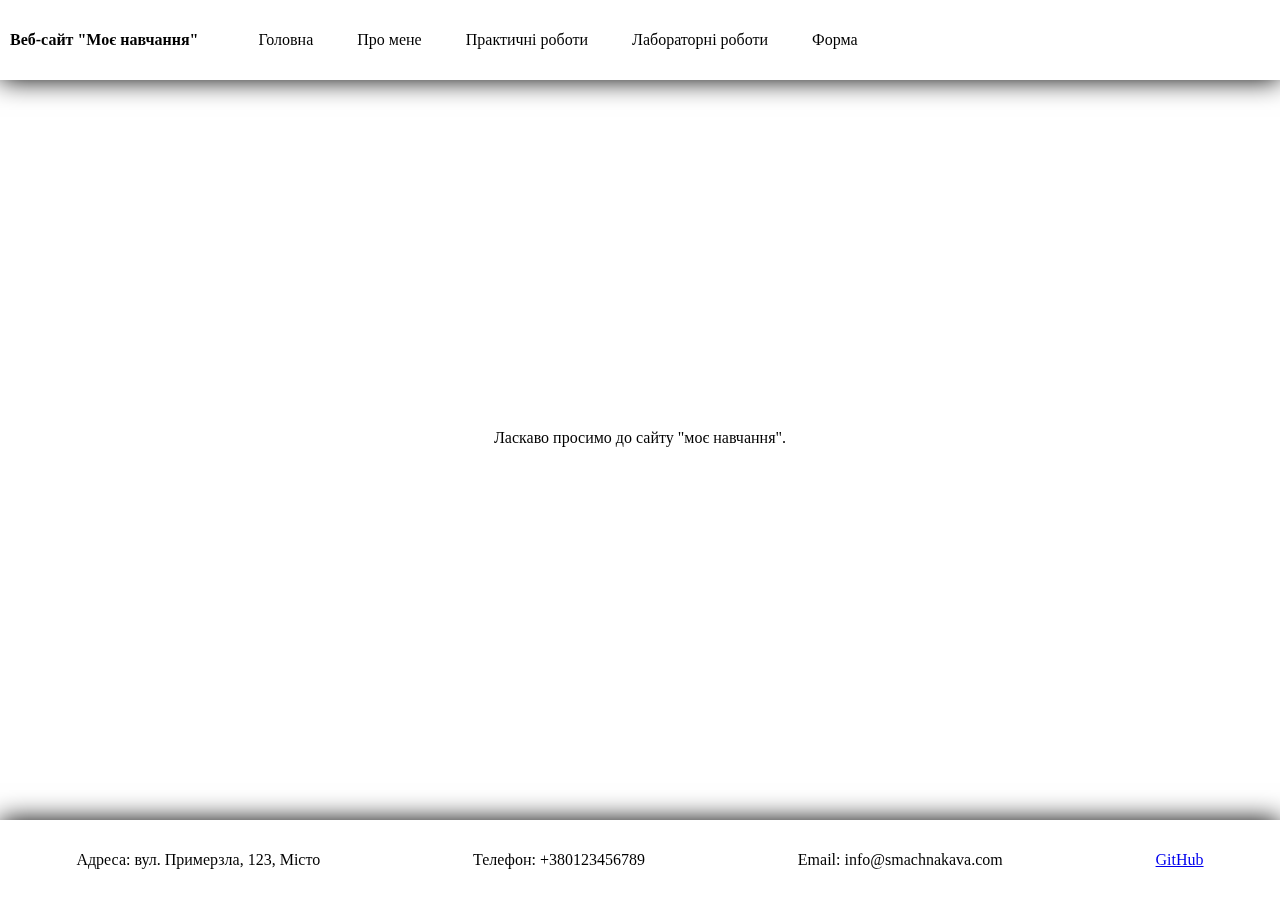
<file: index.html>
<!DOCTYPE html>
<html lang="uk">
<head>
    <meta charset="UTF-8">
    <meta name="viewport" content="width=device-width, initial-scale=1.0">
    <title>Веб-сайт "Моє навчання"</title>
    <meta name="description" content="Опис сторінки">
    <link rel="stylesheet" href="./styles/styles.css">
</head>
<body>
    <header>
        <h4>Веб-сайт "Моє навчання"</h4>
        <nav>
            <ul>
                <li><a href="index.html">Головна</a></li>
                <li><a href="information.html">Про мене</a></li>
                <li><a href="arabica.html">Практичні роботи</a></li>
                <li><a href="labs.html">Лабораторні роботи</a></li>
                <li><a href="form.html">Форма</a></li>
            </ul>            
        </nav>
    </header>
    <section>
        Ласкаво просимо до сайту "моє навчання".
    </section>    
    <footer>
        <p>Адреса: вул. Примерзла, 123, Місто</p>
        <p>Телефон: +380123456789</p>
        <p>Email: info@smachnakava.com</p>
        <p><a href="https://github.com/DmitroPodolsky">GitHub</a></p>
    </footer>
</body>
</html>
</file>
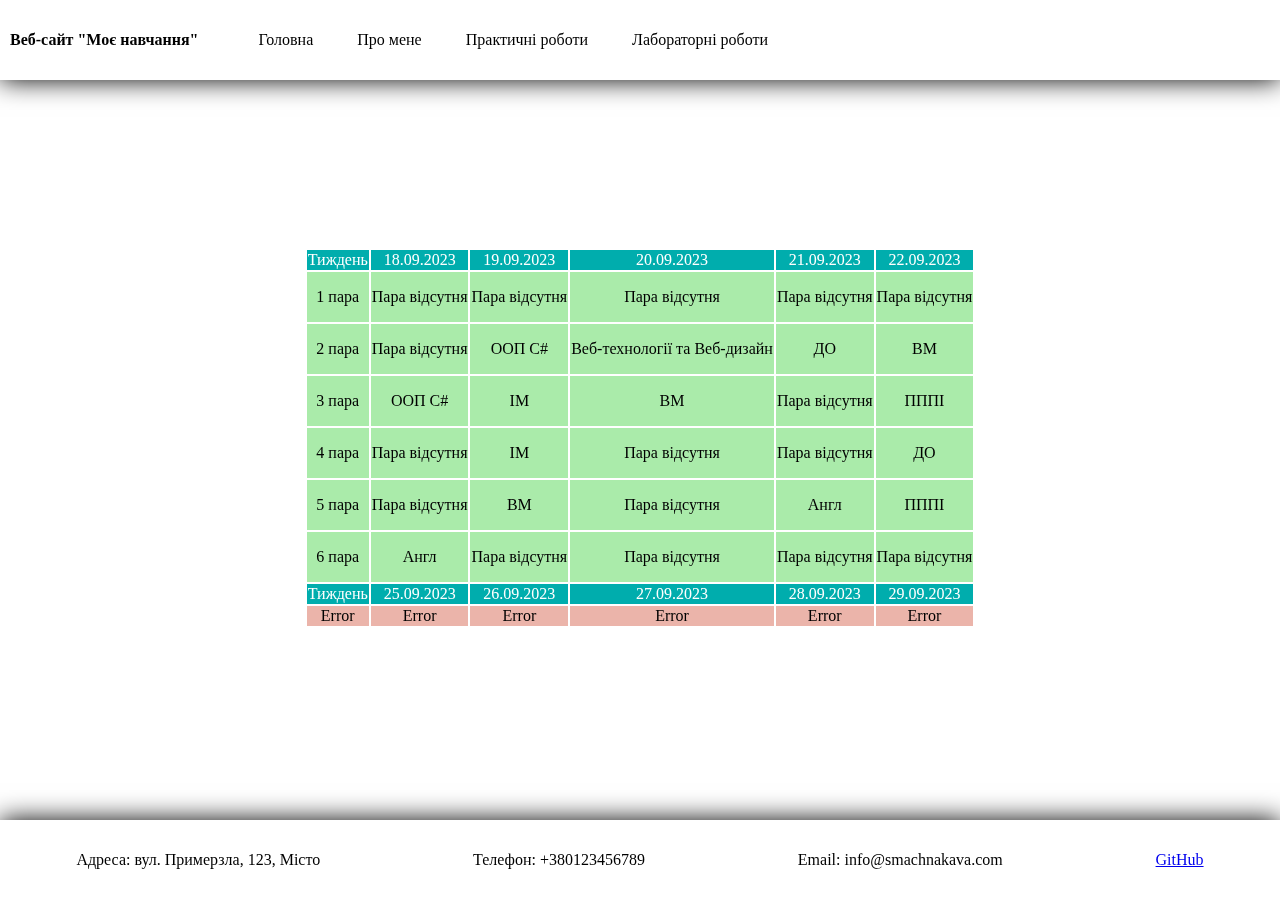
<file: arabica.html>
<!DOCTYPE html>
<html lang="en">

<head>
    <meta charset="UTF-8">
    <meta name="viewport" content="width=device-width, initial-scale=1.0">
    <title>Практичні роботи</title>
    <link rel="stylesheet" href="./styles/styles.css">
</head>

<body>
    <header>
        <h4>Веб-сайт "Моє навчання"</h4>
        <nav>
            <ul>
                <li><a href="index.html">Головна</a></li>
                <li><a href="information.html">Про мене</a></li>
                <li><a href="arabica.html">Практичні роботи</a></li>
                <li><a href="labs.html">Лабораторні роботи</a></li>
            </ul>            
        </nav>
    </header>

    <section>
        <table class="iksweb">
            <tbody>
                <tr>
                    <td>Тиждень</td>
                    <td>18.09.2023</td>
                    <td>19.09.2023</td>
                    <td>20.09.2023</td>
                    <td>21.09.2023</td>
                    <td>22.09.2023</td>
                </tr>
                <tr class="trClasses">
                    <td>1 пара</td>
                    <td>Пара відсутня</td>
                    <td>Пара відсутня</td>
                    <td>Пара відсутня</td>
                    <td>Пара відсутня</td>
                    <td>Пара відсутня</td>
                </tr>
                <tr class="trClasses">
                    <td>2 пара</td>
                    <td>Пара відсутня</td>
                    <td>ООП С#</td>
                    <td>Веб-технології та Веб-дизайн</td>
                    <td>ДО</td>
                    <td>ВМ</td>
                </tr>
                <tr class="trClasses">
                    <td>3 пара</td>
                    <td>ООП С#</td>
                    <td>ІМ</td>
                    <td>ВМ</td>
                    <td>Пара відсутня</td>
                    <td>ПППІ</td>
                </tr>
                <tr class="trClasses">
                    <td>4 пара</td>
                    <td>Пара відсутня</td>
                    <td>ІМ</td>
                    <td>Пара відсутня</td>
                    <td>Пара відсутня</td>
                    <td>ДО</td>
                </tr>
                <tr class="trClasses">
                    <td>5 пара</td>
                    <td>Пара відсутня</td>
                    <td>ВМ</td>
                    <td>Пара відсутня</td>
                    <td>Англ</td>
                    <td>ПППІ</td>
                </tr>
                <tr class="trClasses">
                    <td>6 пара</td>
                    <td>Англ</td>
                    <td>Пара відсутня</td>
                    <td>Пара відсутня</td>
                    <td>Пара відсутня</td>
                    <td>Пара відсутня</td>
                </tr>
                <tr id="time">
                    <td>Тиждень</td>
                    <td>25.09.2023</td>
                    <td>26.09.2023</td>
                    <td>27.09.2023</td>
                    <td>28.09.2023</td>
                    <td>29.09.2023</td>
                </tr>
                <tr>
                    <td>Error</td>
                    <td>Error</td>
                    <td>Error</td>
                    <td>Error</td>
                    <td>Error</td>
                    <td>Error</td>
                </tr>
            </tbody>
    <footer>
        <p>Адреса: вул. Примерзла, 123, Місто</p>
        <p>Телефон: +380123456789</p>
        <p>Email: info@smachnakava.com</p>
        <p><a href="https://github.com/DmitroPodolsky">GitHub</a></p>
    </footer>
</body>

</html>
</file>
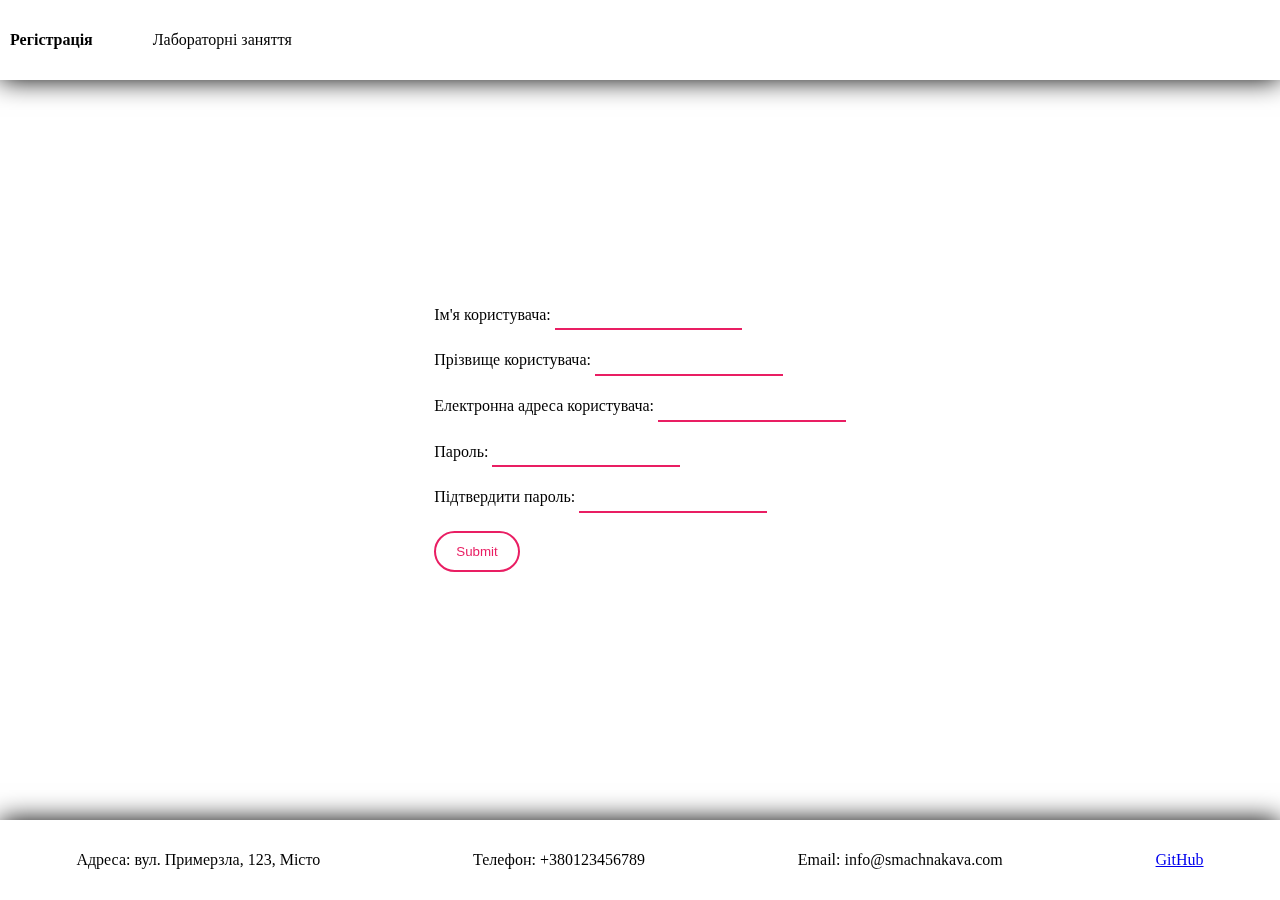
<file: form.html>
<!DOCTYPE html>
<html lang="en">
<head>
    <meta charset="UTF-8">
    <meta name="viewport" content="width=device-width, initial-scale=1.0">
    <title>Форма реєстрації</title>
    <link rel="stylesheet" href="./styles/styles.css">
</head>
<body>
    <header>
        <h4>Регістрація</h4>
        <nav>
            <ul>
                <li><a href="labs.html">Лабораторні заняття</a></li>
            </ul>
        </nav>
    </header>
    <section>
        <form action="https://webhook.site/7eee1f58-ea19-49b7-95fc-4df81895d60b" method="post">
            <label for="username">Ім'я користувача:</label>
            <input type="text" id="username" name="username" required><br><br>
            
            <label for="lastname">Прізвище користувача:</label>
            <input type="text" id="lastname" name="lastname" required><br><br>
            
            <label for="email">Електронна адреса користувача:</label>
            <input type="email" id="email" name="email" required><br><br>
            
            <label for="password">Пароль:</label>
            <input type="password" id="password" name="password" required><br><br>
            
            <label for="password-confirm">Підтвердити пароль:</label>
            <input type="password" id="password-confirm" name="password-confirm" required><br><br>
            
            <input type="submit" value="Submit">
        </form>
    </section>
    <footer>
        <p>Адреса: вул. Примерзла, 123, Місто</p>
        <p>Телефон: +380123456789</p>
        <p>Email: info@smachnakava.com</p>
        <p><a href="https://github.com/DmitroPodolsky">GitHub</a></p>
    </footer>
</body>
</html>
</file>
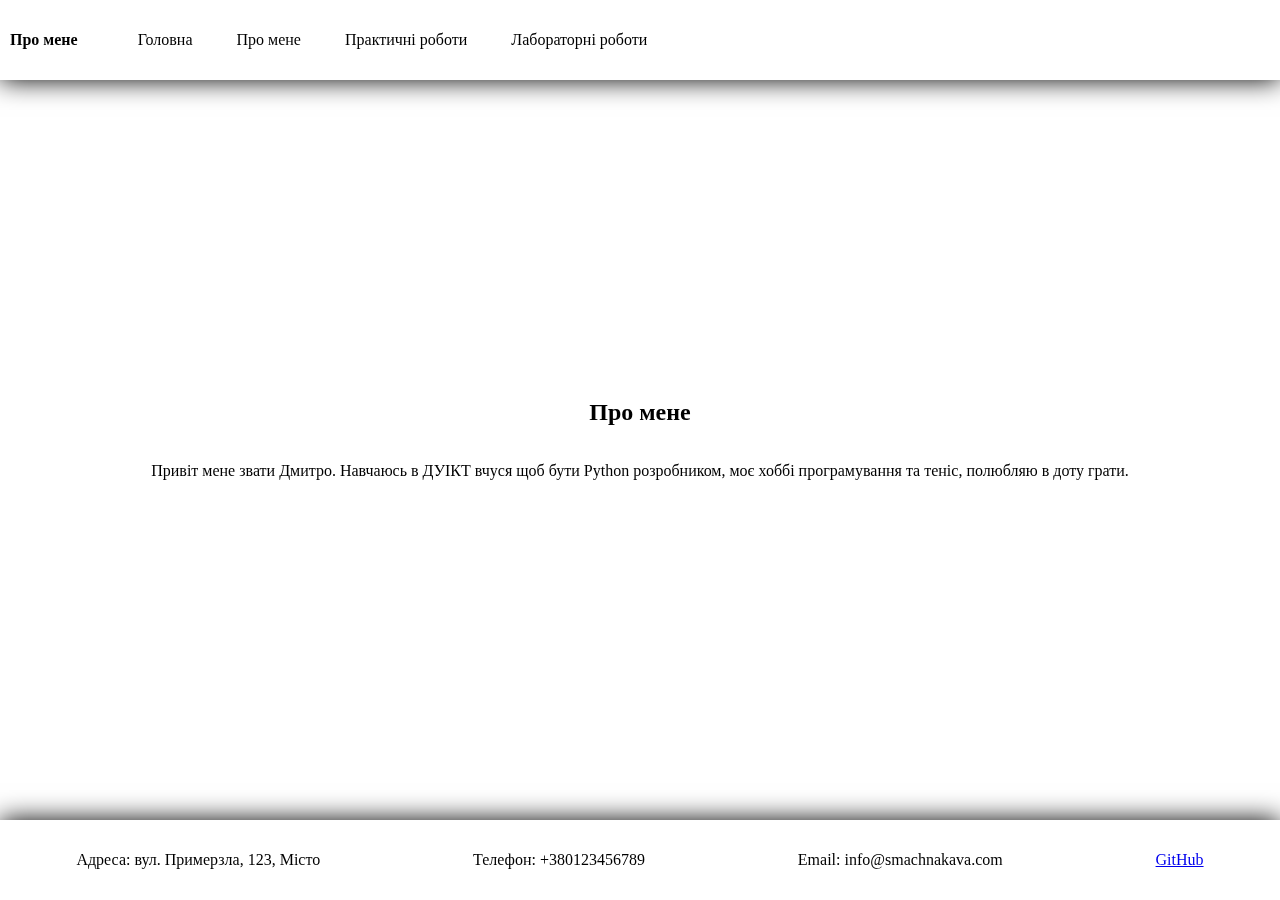
<file: information.html>
<!DOCTYPE html>
<html lang="en">
<head>
    <meta charset="UTF-8">
    <meta name="viewport" content="width=device-width, initial-scale=1.0">
    <title>Інформаційна сторінка</title>
    <link rel="stylesheet" href="./styles/styles.css">
</head>
<body>
    <header>
        <h4>Про мене</h4>
        <nav>
            <ul>
                <li><a href="index.html">Головна</a></li>
                <li><a href="information.html">Про мене</a></li>
                <li><a href="arabica.html">Практичні роботи</a></li>
                <li><a href="labs.html">Лабораторні роботи</a></li>
            </ul>            
        </nav>
    </header>

    <section class="informationPage">
        <h2>Про мене</h2>
        <p>Привіт мене звати Дмитро. Навчаюсь в ДУІКТ вчуся щоб бути Python розробником, моє хоббі програмування та теніс, полюбляю в доту грати.</p>
    </section>
    <footer>
        <p>Адреса: вул. Примерзла, 123, Місто</p>
        <p>Телефон: +380123456789</p>
        <p>Email: info@smachnakava.com</p>
        <p><a href="https://github.com/DmitroPodolsky">GitHub</a></p>
    </footer>
</body>
</html>
</file>
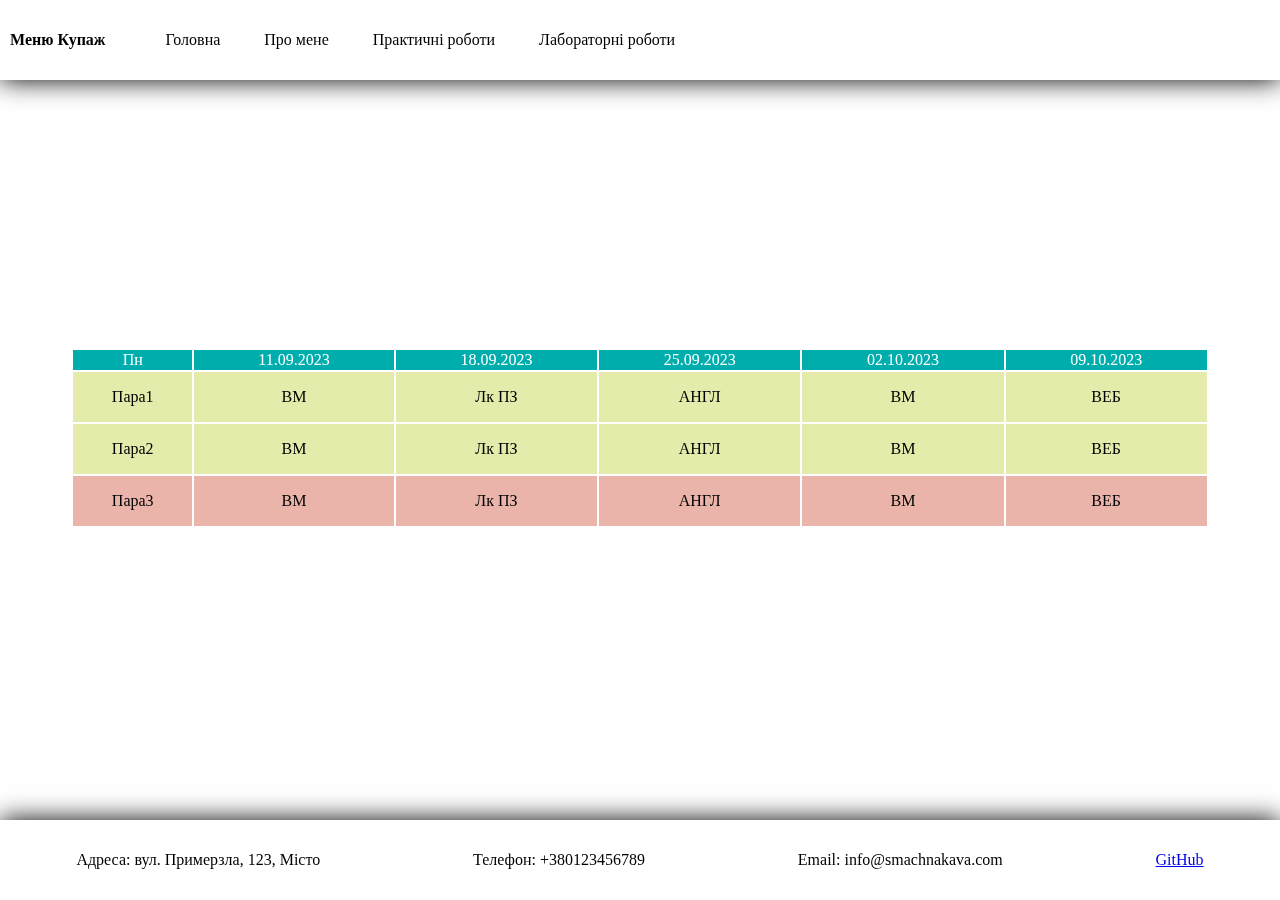
<file: kupaz.html>
<!DOCTYPE html>
<html lang="en">

<head>
    <meta charset="UTF-8">
    <meta name="viewport" content="width=device-width, initial-scale=1.0">
    <title>Лабораторні заняття</title>
    <link rel="stylesheet" href="./styles/styles.css">
</head>

<body>
    <header>
        <h4>Меню Купаж</h4>
        <nav>
            <ul>
                <li><a href="index.html">Головна</a></li>
                <li><a href="information.html">Про мене</a></li>
                <li><a href="arabica.html">Практичні роботи</a></li>
                <li><a href="kupaz.html">Лабораторні роботи</a></li>
            </ul>            
        </nav>
    </header>

    <section>
        <table style="width: 90%;">
            <tbody>
                <tr>
                    <td>Пн</td>
                    <td>11.09.2023</td>
                    <td>18.09.2023</td>
                    <td>25.09.2023</td>
                    <td>02.10.2023</td>
                    <td>09.10.2023</td>
                </tr>
                <tr class="trClassesPractice">
                    <td>Пара1</td>
                    <td>ВМ</td>
                    <td>Лк ПЗ</td>
                    <td>АНГЛ</td>
                    <td>ВМ</td>
                    <td>ВЕБ</td>
                </tr>
                <tr class="trClassesPractice">
                    <td>Пара2</td>
                    <td>ВМ</td>
                    <td>Лк ПЗ</td>
                    <td>АНГЛ</td>
                    <td>ВМ</td>
                    <td>ВЕБ</td>
                </tr>
                <tr class="trClassesPractice">
                    <td>Пара3</td>
                    <td>ВМ</td>
                    <td>Лк ПЗ</td>
                    <td>АНГЛ</td>
                    <td>ВМ</td>
                    <td>ВЕБ</td>
                </tr>
            </tbody>
        </table>
    </section>
    
    <footer>
        <p>Адреса: вул. Примерзла, 123, Місто</p>
        <p>Телефон: +380123456789</p>
        <p>Email: info@smachnakava.com</p>
        <p><a href="https://github.com/DmitroPodolsky">GitHub</a></p>
    </footer>
</body>

</html>
</file>
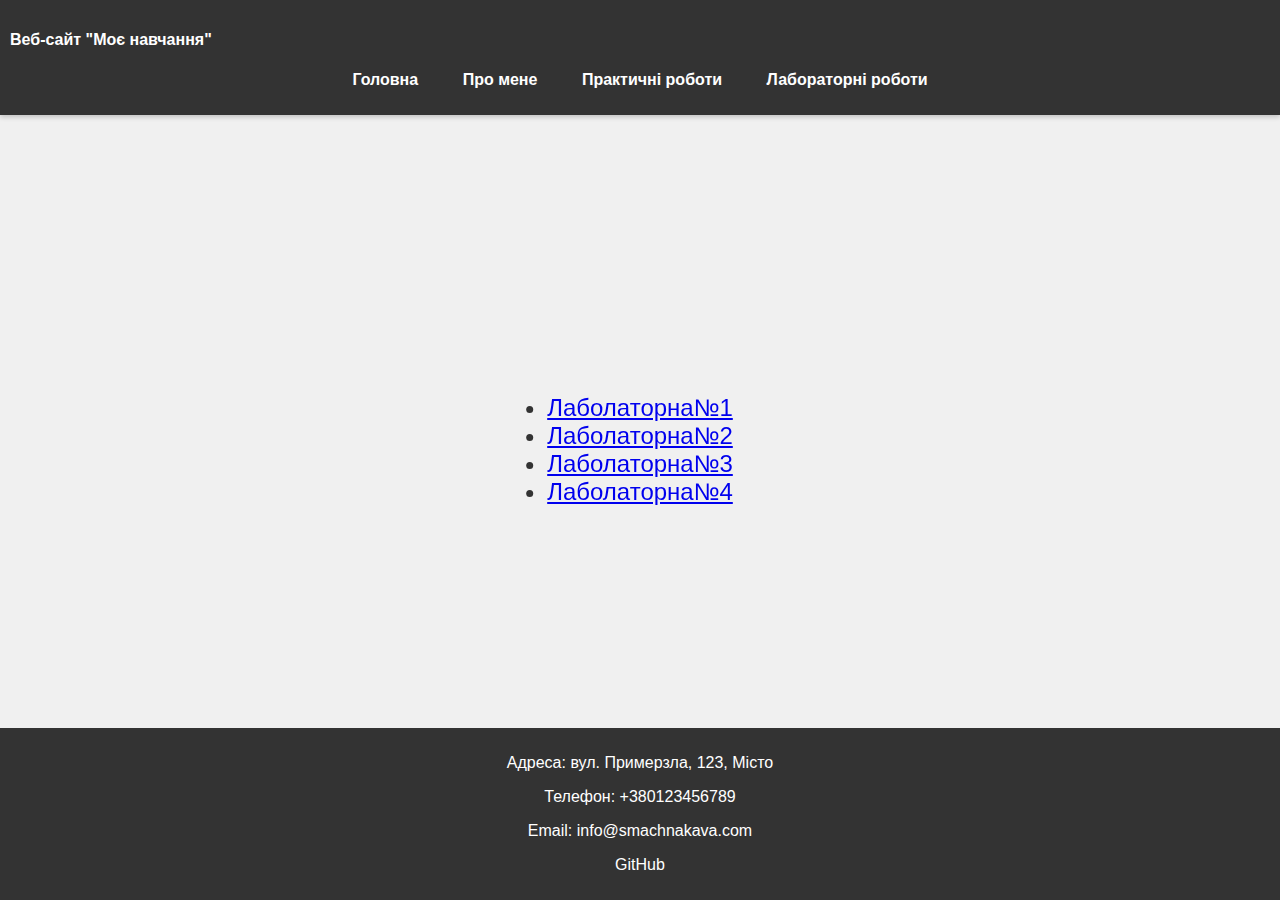
<file: labs.html>
<!DOCTYPE html>
<html lang="en">
<head>
    <meta charset="UTF-8">
    <meta name="viewport" content="width=device-width, initial-scale=1.0">
    <title>Лабараторні заняття</title>
    <style>
 header {
    background-color: #333;
    color: white;
    padding: 10px;
    box-shadow: 0px 2px 5px rgba(0, 0, 0, 0.2);
}
header ul {
    list-style: none;
    padding: 0;
    text-align: center;
}

header ul li {
    display: inline;
    margin: 0 10px; 
}
header a {
    color: white;
    text-decoration: none;
    margin: 10px;
    font-weight: bold;
}

body {
    margin: 0;
    padding: 0;
    font-family: Arial, sans-serif;
    background-color: #f0f0f0;
}

.container {
    max-width: 400px;
    margin: 0 auto;
    padding: 20px;
    background-color: white;
    box-shadow: 0px 0px 10px rgba(0, 0, 0, 0.1);
}
section {
    position: fixed;
    top: 50%;
    left: 50%;
    transform: translate(-50%, -50%);
    text-align: center;
    font-size: 24px; 
    color: #333; 
}

h1 {
    text-align: center;
    color: #333;
}

label {
    display: block;
    margin-top: 10px;
    font-weight: bold;
}

input[type="text"],
input[type="email"],
input[type="password"],
select,
input[type="date"] {
    width: 100%;
    padding: 10px;
    margin-top: 5px;
    border: 1px solid #ccc;
    border-radius: 5px;
}

input[type="submit"] {
    background-color: #007BFF;
    color: white;
    padding: 10px 20px;
    border: none;
    border-radius: 5px;
    cursor: pointer;
    margin-top: 15px;
}

input[type="submit"]:hover {
    background-color: #0056b3;
}

footer {
    background-color: #333;
    color: white;
    padding: 10px;
    text-align: center;
    position: absolute;
    bottom: 0;
    left: 0;
    right: 0;
}

footer a {
    color: white;
    text-decoration: none;
    margin: 10px;
}

footer a:hover {
    color: #007BFF;
}

    </style>
</head>
<body>
    <header>
        <h4>Веб-сайт "Моє навчання"</h4>
        <nav>
            <ul>
                <li><a href="index.html">Головна</a></li>
                <li><a href="information.html">Про мене</a></li>
                <li><a href="arabica.html">Практичні роботи</a></li>
                <li><a href="labs.html">Лабораторні роботи</a></li>
            </ul>            
        </nav>
    </header>
<section>
	<li><a href="lb1.html">Лаболаторна№1</a></li>
	<li><a href="lb2.html">Лаболаторна№2</a></li>
    <li><a href="lb3.html">Лаболаторна№3</a></li>
    <li><a href="lb4.html">Лаболаторна№4</a></li>
    </section>   
 <footer>
        <p>Адреса: вул. Примерзла, 123, Місто</p>
        <p>Телефон: +380123456789</p>
        <p>Email: info@smachnakava.com</p>
        <p><a href="https://github.com/DmitroPodolsky">GitHub</a></p>
</footer>
</body>
</html>
</file>
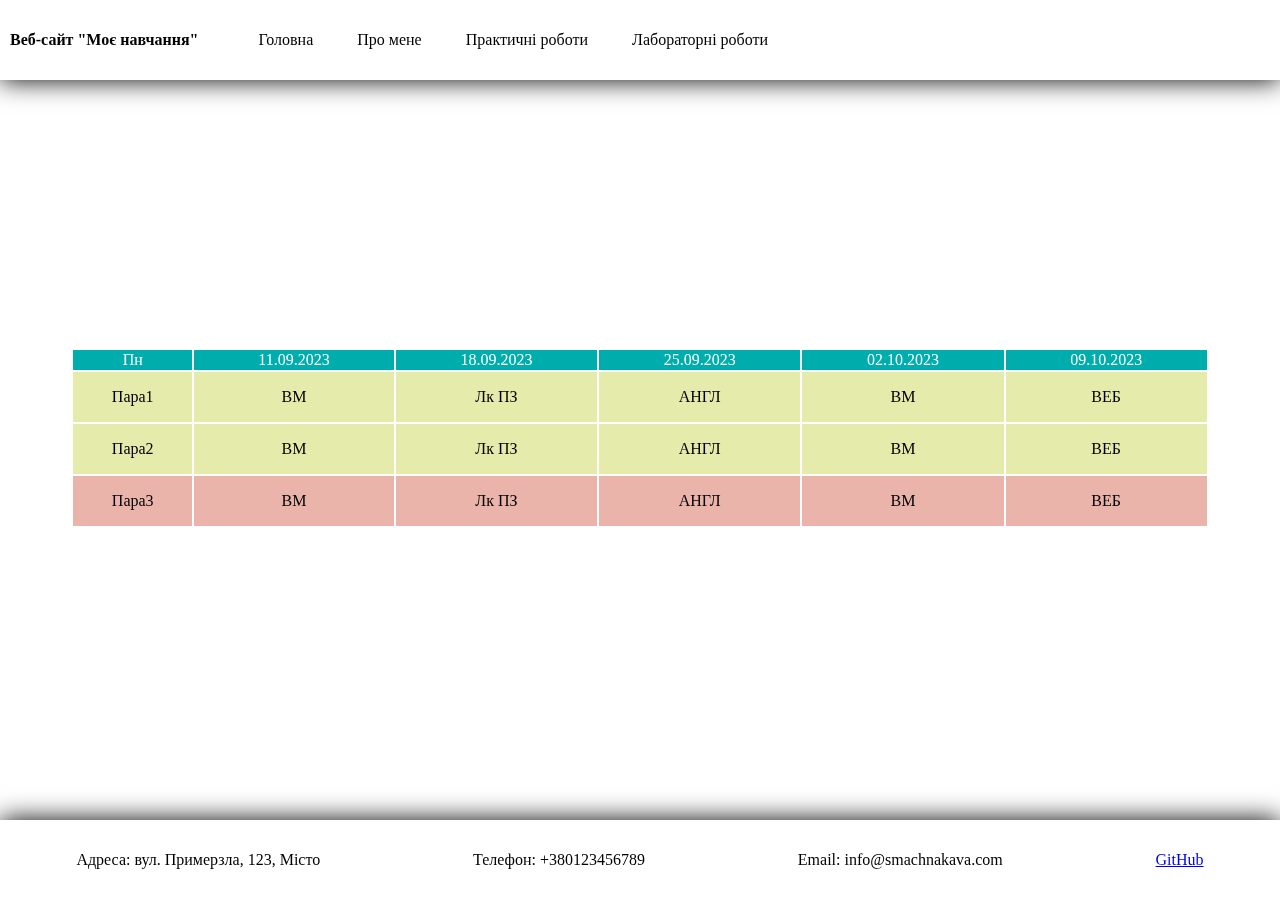
<file: lb1.html>
<!DOCTYPE html>
<html lang="en">

<head>
    <meta charset="UTF-8">
    <meta name="viewport" content="width=device-width, initial-scale=1.0">
    <title>Лабораторні заняття</title>
    <link rel="stylesheet" href="./styles/styles.css">
</head>

<body>
    <header>
        <h4>Веб-сайт "Моє навчання"</h4>
        <nav>
            <ul>
                <li><a href="index.html">Головна</a></li>
                <li><a href="information.html">Про мене</a></li>
                <li><a href="arabica.html">Практичні роботи</a></li>
                <li><a href="labs.html">Лабораторні роботи</a></li>
            </ul>            
        </nav>
    </header>

    <section>
        <table style="width: 90%;">
            <tbody>
                <tr>
                    <td>Пн</td>
                    <td>11.09.2023</td>
                    <td>18.09.2023</td>
                    <td>25.09.2023</td>
                    <td>02.10.2023</td>
                    <td>09.10.2023</td>
                </tr>
                <tr class="trClassesPractice">
                    <td>Пара1</td>
                    <td>ВМ</td>
                    <td>Лк ПЗ</td>
                    <td>АНГЛ</td>
                    <td>ВМ</td>
                    <td>ВЕБ</td>
                </tr>
                <tr class="trClassesPractice">
                    <td>Пара2</td>
                    <td>ВМ</td>
                    <td>Лк ПЗ</td>
                    <td>АНГЛ</td>
                    <td>ВМ</td>
                    <td>ВЕБ</td>
                </tr>
                <tr class="trClassesPractice">
                    <td>Пара3</td>
                    <td>ВМ</td>
                    <td>Лк ПЗ</td>
                    <td>АНГЛ</td>
                    <td>ВМ</td>
                    <td>ВЕБ</td>
                </tr>
            </tbody>
        </table>
    </section>
    
    <footer>
        <p>Адреса: вул. Примерзла, 123, Місто</p>
        <p>Телефон: +380123456789</p>
        <p>Email: info@smachnakava.com</p>
        <p><a href="https://github.com/DmitroPodolsky">GitHub</a></p>
    </footer>
</body>

</html>
</file>
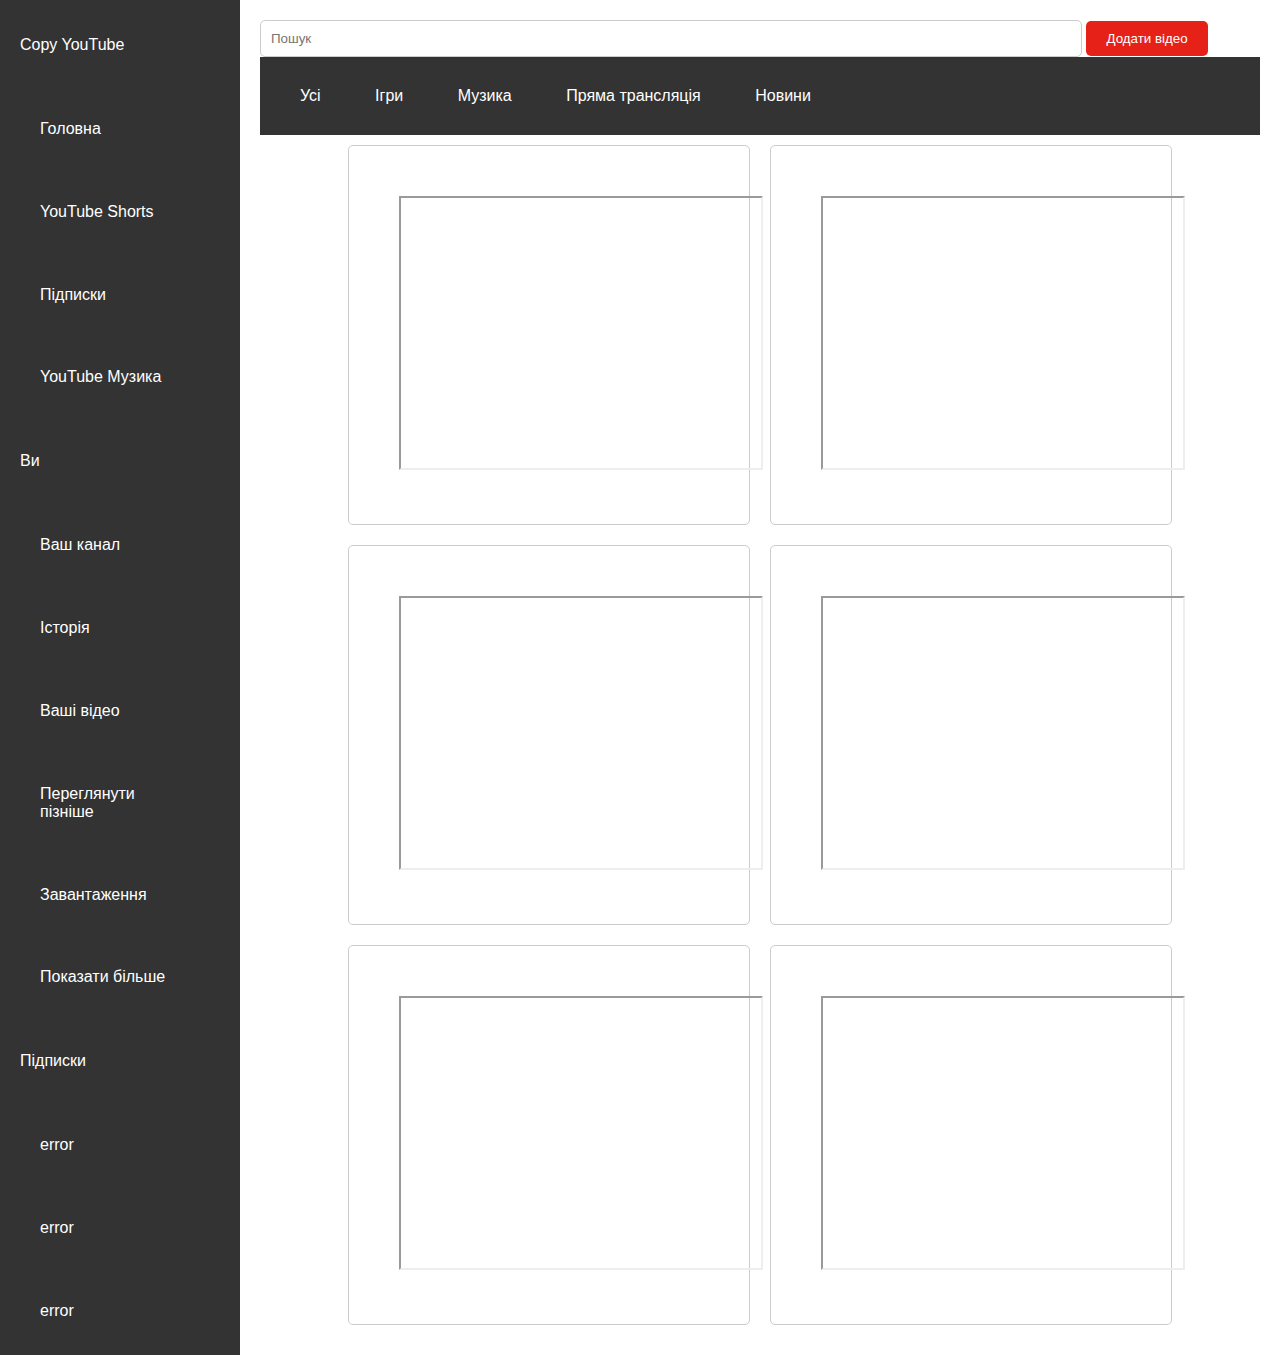
<file: lb3.html>
<!DOCTYPE html>
<html lang="en">
<head>
    <meta charset="UTF-8">
    <meta name="viewport" content="width=device-width, initial-scale=1.0">
    <title>YouTube Clone</title>
    <link rel="stylesheet" href="./styles/styles3_lb.css">
</head>
<body>
    <div class="left-column">
	<p>Copy YouTube</p>
        <div class="menu-button">Головна</div>
        <div class="menu-button">YouTube Shorts</div>
        <div class="menu-button">Підписки</div>
        <div class="menu-button">YouTube Музика</div>
        <p>Ви</p>
        <div class="menu-button">Ваш канал</div>
        <div class="menu-button">Історія</div>
        <div class="menu-button">Ваші відео</div>
        <div class="menu-button">Переглянути пізніше</div>
        <div class="menu-button">Завантаження</div>
        <div class="menu-button">Показати більше</div>
        <p>Підписки</p>
	<div class="menu-button">error</div>
	<div class="menu-button">error</div>
	<div class="menu-button">error</div>

    </div>
    <div class="right-column">
        <div class="search">
            <input type="text" class="search-input" placeholder="Пошук">
            <button class="add-video-button">Додати відео</button>
        </div>
        <div class="categories">
            <div class="category">Усі</div>
            <div class="category">Ігри</div>
            <div class="category">Музика</div>
            <div class="category">Пряма трансляція</div>
            <div class="category">Новини</div>
        </div>
        <div class="center-content">
            <div class="video">
		<iframe width="360" height="270" src="https://www.youtube.com/embed/xXRyR-5ifCU" ></iframe>
            </div>
            <div class="video">
		<iframe width="360" height="270" src="https://www.youtube.com/embed/xXRyR-5ifCU" ></iframe>
            </div>            <div class="video">
		<iframe width="360" height="270" src="https://www.youtube.com/embed/xXRyR-5ifCU" ></iframe>
            </div>            <div class="video">
		<iframe width="360" height="270" src="https://www.youtube.com/embed/xXRyR-5ifCU" ></iframe>
            </div>            <div class="video">
		<iframe width="360" height="270" src="https://www.youtube.com/embed/xXRyR-5ifCU" ></iframe>
            </div>            <div class="video">
		<iframe width="360" height="270" src="https://www.youtube.com/embed/xXRyR-5ifCU" ></iframe>
            </div>
        </div>
    </div>
</body>
</html>
</file>
<file: styles/styles.css>
header {
    background-color: white;
    position: fixed;
    top: 0;
    left: 0;
    right: 0;
    height: 80px;
    display: flex;
    align-items: center;
    box-shadow: 0 0 25px 0 black;
    padding-left: 10px;
}

header * {
    display: inline;
}

header li {
    margin: 20px;
}

header li a {
    color: black;
    text-decoration: none;
}

footer{
    background-color: white;
    position: fixed;
    bottom: 0;
    left: 0;
    right: 0;
    height: 80px;
    display: flex;
    align-items: center;
    box-shadow: 0 0 25px 0 black;
    justify-content: space-around;
}

section {
    position: relative;
    margin-top: 100px;
    display: flex;
    justify-content: center;
    align-items:center;
    height: 75dvh;
}
.informationPage {
    flex-direction: column;
}

tr:first-child, #time{
    background-color: rgb(0, 173, 173);
    color: white;
    text-align: center;
}
.trClasses {
    height: 50px;
    border: 1px solid rgb(175, 173, 173);
    text-align: center;
    background-color: rgb(170, 235, 170);
}
.trClassesPractice {
    height: 50px;
    border: 1px solid rgb(175, 173, 173);
    text-align: center;
    background-color: rgb(229, 235, 170);
}
tr:last-child {
    background-color: rgb(235, 180, 170);
    text-align: center;
}

input[type=text], input[type=email],input[type=password] {
	appearance: none;
	border: none;
	outline: none;
	border-bottom: .2em solid #E91E63;
	background: rgba(#E91E63, .2);
	border-radius: .2em .2em 0 0;
	padding: .4em;
	color: #E91E63;
}

input[type=submit] {
	appearance: none;
	border: .2em solid #E91E63;
	background: hsl(0 0 0/0);
	padding: .85em 1.5em;
	color: #E91E63;
	border-radius: 2em;
	transition: 1s;
	&:hover, &:focus, &:active {
		background: #E91E63;
		color: #fff;
	}
}
</file>
<file: styles/styles3_lb.css>
body {
    margin: 0;
    font-family: Arial, sans-serif;
    display: flex;
}

.left-column {
    flex: 1;
    background-color: #333;
    color: white;
    padding: 20px;
    display: flex;
    flex-direction: column;
     justify-content: space-between; 
max-width: 200px;
}

.right-column {
    flex: 2;
    padding: 20px;
}

.menu-button {
    margin: 5px 0;
    padding: 10px 20px;
    background: none;
    border: none;
    color: white;
    cursor: pointer;
    display: inline-block;
    margin-right: 10px;
    text-decoration: none;
    color: white;
}

.menu-button:hover {
    background-color: #555;
}

.search-input {
    width: 80%;
    padding: 10px;
    border: 1px solid #ccc;
    border-radius: 5px;
}

.add-video-button {
    padding: 10px 20px;
    background-color: #E62117;
    color: white;
    border: none;
    border-radius: 5px;
    cursor: pointer;
}

.categories {
    text-align: left;
    background-color: #333;
    color: white;
    padding: 20px;
}

.category {
    padding: 10px 20px;
    background: none;
    border: none;
    color: white;
    cursor: pointer;
    display: inline-block;
    margin-right: 10px;
    text-decoration: none;
    color: white;
}

.category:hover {
    background-color: #555;
}

.center-content {
    display: flex;
    flex-wrap: wrap;
    justify-content: center;
}

.video {
    width: 30%;
    margin: 10px;
    border: 1px solid #ccc;
    border-radius: 5px;
    padding: 50px;
}
</file>
